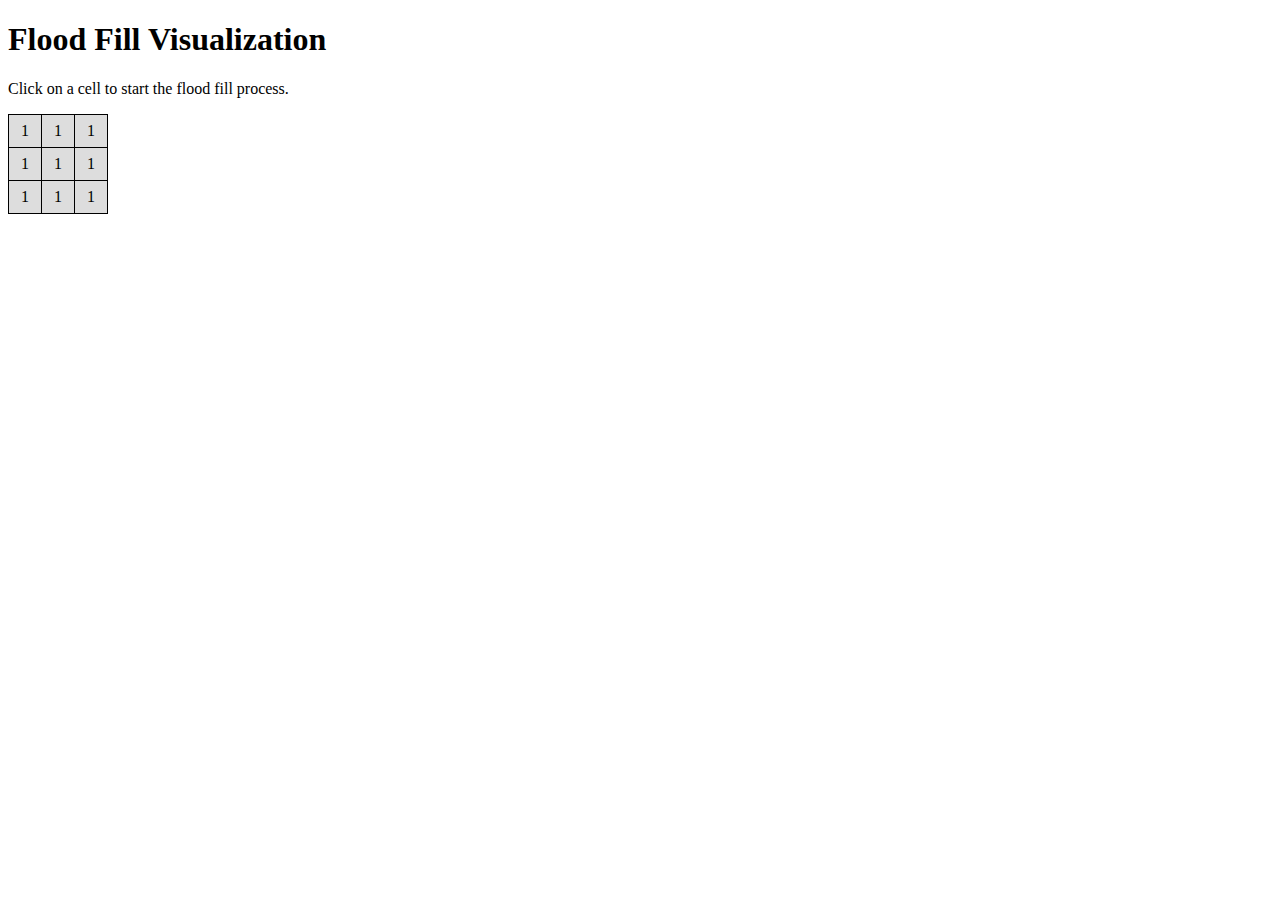
<file: visualization/flood_fill/index.html>
<!DOCTYPE html>
<html lang="en">
<head>
  <meta charset="UTF-8">
  <meta name="viewport" content="width=device-width, initial-scale=1.0">
  <style>
    table {
      border-collapse: collapse;
    }

    td {
      width: 30px;
      height: 30px;
      text-align: center;
      border: 1px solid #000;
      background-color: #ddd; /* Background color */
      color: #000; /* Text color */
    }
  </style>
  <title>Flood Fill Visualization</title>
</head>
<body>

<h1>Flood Fill Visualization</h1>
<p>Click on a cell to start the flood fill process.</p>

<table id="imageTable"></table>

<script>
  // Sample image and parameters
  let image = [
    [1, 1, 1],
    [1, 1, 1],
    [1, 1, 1]
  ];

  let m = image.length;
  let n = image[0].length;
  let newColor = 1;

  // Function to create the initial UI
  function createUI() {
    const table = document.getElementById('imageTable');
    table.innerHTML = '';

    for (let i = 0; i < m; i++) {
      const row = table.insertRow();
      for (let j = 0; j < n; j++) {
        const cell = row.insertCell();
        cell.textContent = image[i][j];
        cell.id = `cell-${i}-${j}`;
        cell.onclick = function() {
          floodFill(i, j);
        };
      }
    }
  }

  // Function to update the UI for a specific cell
  function updateCellUI(row, col, value) {
    const cell = document.getElementById(`cell-${row}-${col}`);
    cell.textContent = value;
    // You can customize the text color here
    cell.style.color = value === newColor ? '#fff' : '#000'; // White text for newColor, black text otherwise
  }

  // Flood fill function
  async function floodFill(sr, sc) {
    const originalColor = image[sr][sc];
    await dfs(sr, sc, originalColor);
  }

  // Depth-first search
  async function dfs(r, c, originalColor) {
    if (r < 0 || r >= m || c < 0 || c >= n || image[r][c] !== originalColor) {
      return;
    }

    image[r][c] = newColor;
    updateCellUI(r, c, newColor);

    // Visualization delay (for better understanding)
    await new Promise(resolve => setTimeout(resolve, 500));
    
    const directions = [[-1, 0], [1, 0], [0, -1], [0, 1]];
    for (const [dr, dc] of directions) {
      await dfs(r + dr, c + dc, originalColor);
    }
  }

  // Initial UI setup
  createUI();
</script>

</body>
</html>
</file>
